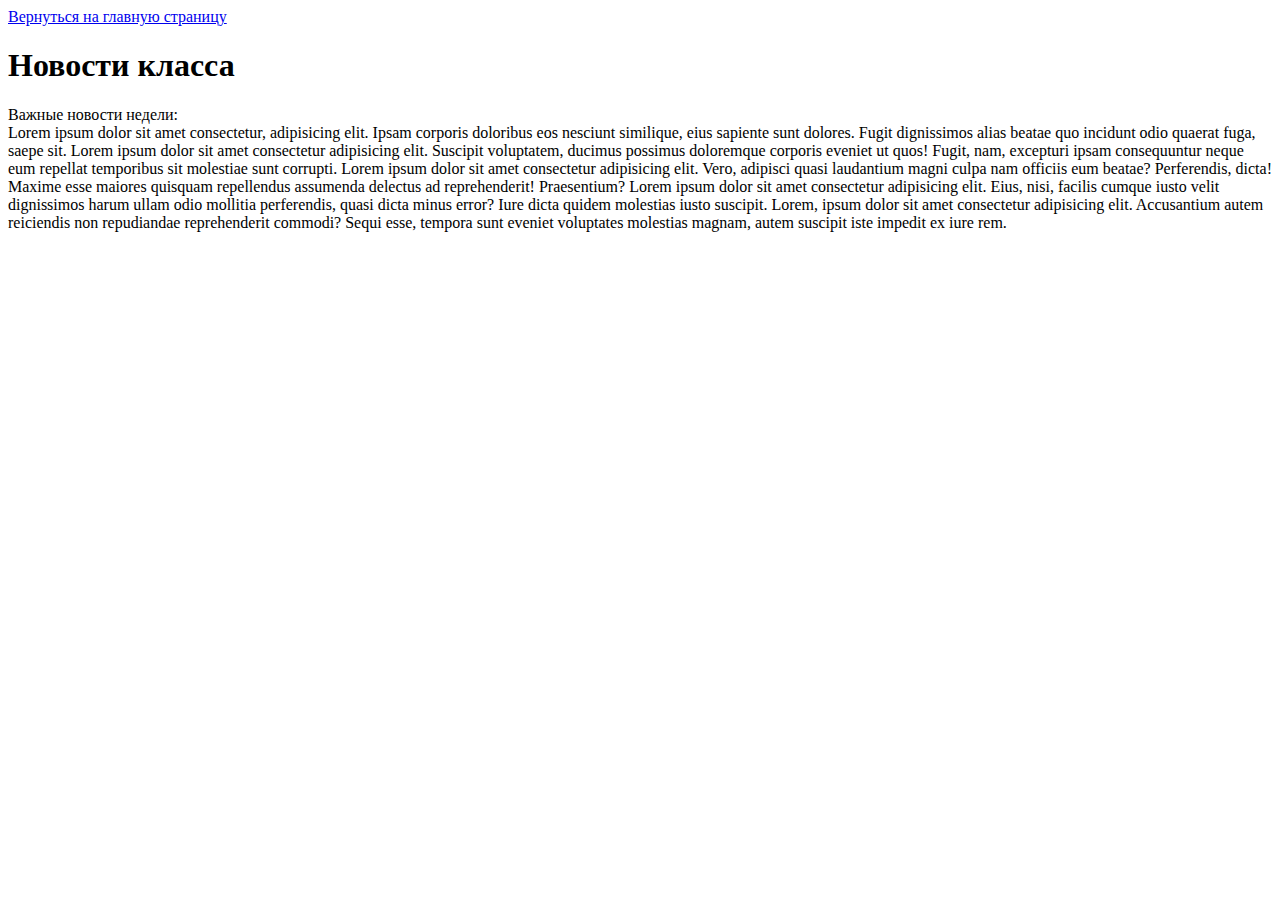
<file: news.html>
<!DOCTYPE html>
<html lang="en">
<head>
    <meta charset="UTF-8">
    <meta name="viewport" content="width=device-width, initial-scale=1.0">
    <title>Document</title>
    <!-- <link rel="stylesheet" href="style.css"> -->
</head>
<body>
    <div class="news">
        <div class="go-to-main">
            <a href="index.html" class="go-to-main-a">Вернуться на главную страницу</a>
        </div>
        <div class="news-text">
            <h1 class="info-h1">Новости класса</h1>
            <p class="info-p"><span class="info-h">Важные новости недели:</span><br>Lorem ipsum dolor sit amet consectetur, adipisicing elit. Ipsam corporis doloribus eos nesciunt similique, eius sapiente sunt dolores. Fugit dignissimos alias beatae quo incidunt odio quaerat fuga, saepe sit. Lorem ipsum dolor sit amet consectetur adipisicing elit. Suscipit voluptatem, ducimus possimus doloremque corporis eveniet ut quos! Fugit, nam, excepturi ipsam consequuntur neque eum repellat temporibus sit molestiae sunt corrupti. Lorem ipsum dolor sit amet consectetur adipisicing elit. Vero, adipisci quasi laudantium magni culpa nam officiis eum beatae? Perferendis, dicta! Maxime esse maiores quisquam repellendus assumenda delectus ad reprehenderit! Praesentium? Lorem ipsum dolor sit amet consectetur adipisicing elit. Eius, nisi, facilis cumque iusto velit dignissimos harum ullam odio mollitia perferendis, quasi dicta minus error? Iure dicta quidem molestias iusto suscipit. Lorem, ipsum dolor sit amet consectetur adipisicing elit. Accusantium autem reiciendis non repudiandae reprehenderit commodi? Sequi esse, tempora sunt eveniet voluptates molestias magnam, autem suscipit iste impedit ex iure rem.</p>
        </div>
    </div>
</body>
</html>
</file>
<file: style.css>
@import url(second.css);
*{
    margin: 0px;
    padding: 0px;
    scroll-behavior: smooth;
}
body{
    scroll-behavior: smooth;
}
.a{
    scroll-behavior: smooth;
}
.main{
    background-image: linear-gradient(45deg,#c8fbff,hsl(248, 77%, 37%));
    height: 100vh;
    animation: bg 1s infinite;
    text-align: center;
}

.main-title{
    transform: translateY(375px);
    font-size: 100px;
    color: white;

}
span{
    animation-name: move-and-pulsar;
    animation-iteration-count: infinite;
    display: inline-block;

}

.span-one{
    animation-duration: 3s;
}
.span-two{
    animation-duration: 5s;
}
.span-three{
    animation-duration: 4s;
}
@keyframes move-and-pulsar{
    0%{
        opacity: 0;
        color: white;

        box-shadow: none;
    }
    25%{
        opacity: 1;
        color: #2549c1;
        transform: translate(-100px,-100px);

    }
    75%{
        opacity: 1;
        color: #2549c1;
        transform: translate(100px,100px);

    }
    100%{
        opacity: 0;
        color: white;
        transform: translate(0px,0px);

    }
    
}
.go-to-main{
    background-color: #2323236b;
    padding: 30px 50px 30px 50px;
    border-radius: 25px;
    width: 250px;
    height: 22.5px;
    text-align: center;
    margin-right: auto;
    margin-left: auto;
    margin-top: 50px;
    vertical-align: middle;
}
.go-to-main:hover{
    padding: 60px 100px;
    transition: 1s;
    height: auto;
    font-size: 25px;
}
.go-to-main-a{
    color: white;
    text-decoration: none;
}

.nav{
    width: 200px;
    margin-left: auto;
    margin-right: auto;
    margin-top: 400px;

}
.weekend{
    background-color: #499a64;
    color: white;
}
.nav-a{
    margin-top: 25px;
    background-color: #c9d4ff;
    box-shadow: rgb(61, 61, 61) 5px 3px 15px;
    padding: 5px;
    font-size: 20px;
    border-radius: 25px;
}
.nav-a:hover{
    padding: 20px;
    box-shadow: rgb(61, 61, 61) 10px 5px 2.5px;
    transition: 1s;
}
.nav-plan{
    color: rgb(255, 255, 255);
    text-decoration: none;
    font-size: 25px;
}

.nav-week{
    color: rgb(255, 255, 255);
    text-decoration: none;
    font-size: 25px;

}
.plan{
    height: 100vh;
    background-image: linear-gradient(45deg,#16833a,hsl(113, 100%, 83%));
    display: flex;
    justify-content: space-around;
    flex-direction: row;
    flex-wrap: wrap;
}
.plan-h{
    font-size: 85px;
    text-align: center;
    color: white;
}
.week-plan{
    background-color: white;
    font-size: 20px;
    border: black 3px solid;
    padding: 10px; 
    box-shadow: rgb(61, 61, 61) 10px 10px 10px;
    text-align: start;
}
.week-plan:hover{
    font-size: 25px;
    transition: 0.5s;
}
.week-caption{
    text-align: center;
    font-size: 50px;
    font-weight: 800;
}
.week-day-white{
    color: rgb(255, 255, 255);
}
.week{
    background-color: black;
    border: black 1px solid;

    border-color: black;
    border-style: solid;
    border-collapse: separate;
}

.week-day{
    padding: 5px;
}
.week-day:hover{
    padding: 5px 10px;
}
.plan-day{
    background-image: linear-gradient(45deg, rgb(233, 210, 38),rgb(234, 94, 59));
    height: 893.33px;
    padding-top: 50px;
}
.plan-of-day{
    display: flex;
    justify-content: space-around;
}
.day{
    margin-top: 100px;
}
.info{
    background-image: linear-gradient(45deg, rgb(255, 197, 197),rgb(255, 143, 69));
    height: 893.33px;
    padding-top: 50px;
}
.info-h1{
    margin-bottom: 50px;
    text-align: center;
    font-size: 35px;
    font-weight: 900;
}
.info-h{
    font-size: 25px;
    font-weight: 800;
    margin-bottom: 25px;
}
.info-p{
    margin-bottom: 10px;
}
.info-cont{
    display: flex;
    justify-content: space-around;
}
.info-text{
    width: 500px;
    display: flex;
    justify-content: space-between;
    flex-direction: column;
    text-align: justify;
    color: white;
    background-color: rgba(0, 0, 0, 0.515);
    box-shadow: rgb(61, 61, 61) 5px 5px 15px;
    padding: 50px;
    margin-top: 200px;
    margin-left: auto;
    margin-right: auto;
}
.news{
    background-image: linear-gradient(45deg, #6a62ff,rgb(255, 111, 111));
    height: 893.33px;
    padding-top: 50px;
}
.news-text{
    width: 500px;
    display: flex;
    justify-content: space-between;
    flex-direction: column;
    text-align: justify;
    background-color: rgba(0, 0, 0, 0.082);
    box-shadow: rgb(61, 61, 61) 15px 5px 25px;
    padding: 50px;
    margin-top: 75px;
    margin-left: auto;
    margin-right: auto;
}
</file>
